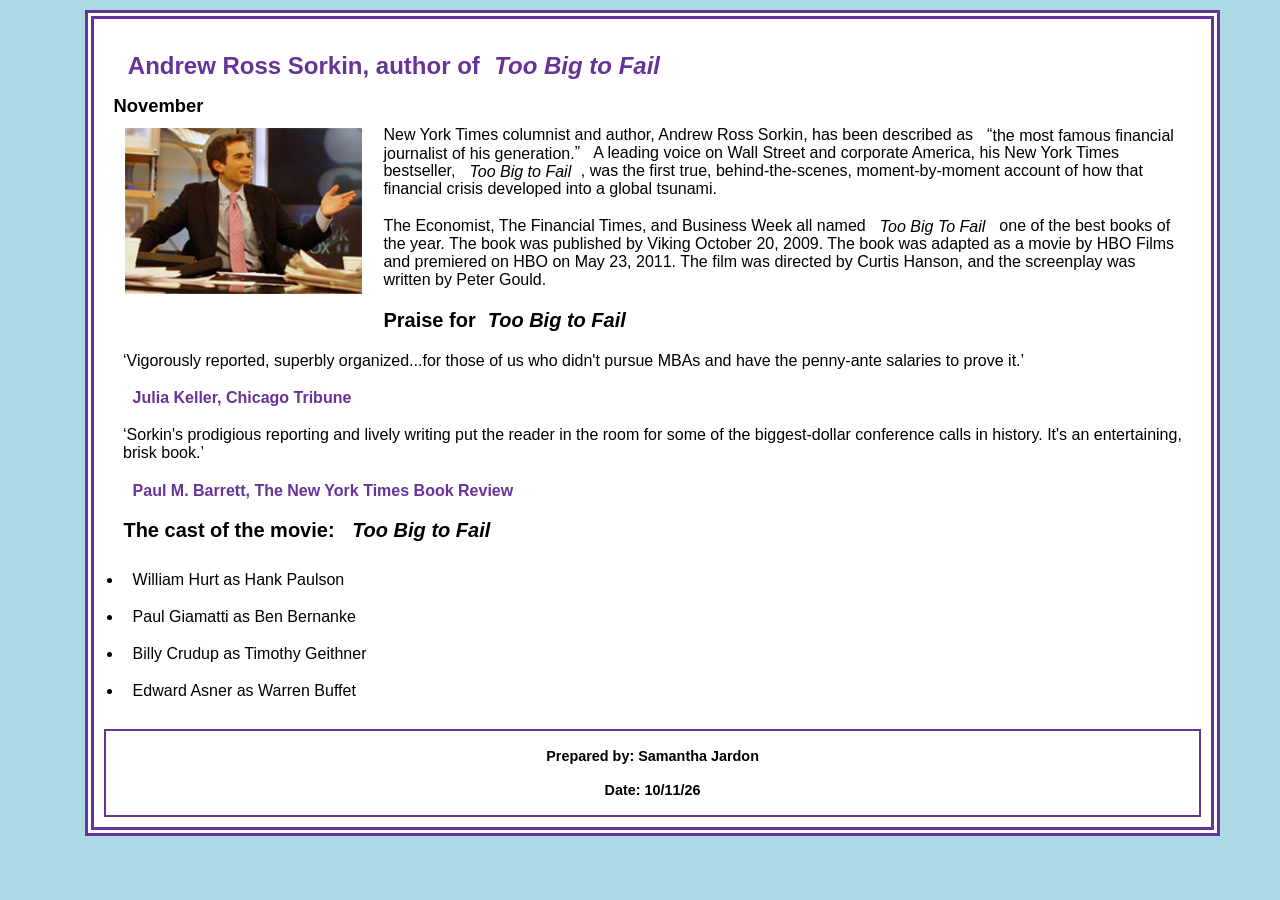
<file: index.html>
<!DOCTYPE html>
<html lang="en">

<head>
	<meta charset="utf-8">
	<meta name="viewport" content="width=device-width, initial-scale=1.0">
	<title>San Joaquin Valley Town Hall</title>
	<link rel="shortcut icon" href="images/favicon.ico">
	<link rel="stylesheet" href="main.css">
</head>
<body>
	<main>
		<h1>Andrew Ross Sorkin, author of<em>Too Big to Fail</em></h1>
		<h3>November</h3>
		<img src="images/sorkin_desk260.jpg" alt="Andrew Ross Sorkin" width="260">
		<p>New York Times columnist and author, Andrew Ross Sorkin, has been described as <q>the most famous financial journalist of his generation.</q> A leading voice on Wall Street and corporate America, his New York Times bestseller, <em>Too Big to Fail</em>, was the first true, behind-the-scenes, moment-by-moment account of how that financial crisis developed into a global tsunami.</p>
		<p>The Economist, The Financial Times, and Business Week all named <em>Too Big To Fail</em> one of the best books of the year. The book was published by Viking October 20, 2009. The book was adapted as a movie by HBO Films and premiered on HBO on May 23, 2011. The film was directed by Curtis Hanson, and the screenplay was written by Peter Gould.</p>
		
		<h2>Praise for<em>Too Big to Fail</em></h2>
		<blockquote>&lsquo;Vigorously reported, superbly organized...for those of us who didn't pursue MBAs and have the penny-ante salaries to prove it.&rsquo;</blockquote>
		<p><cite>Julia Keller, Chicago Tribune</cite></p>
		<blockquote>&lsquo;Sorkin's prodigious reporting and lively writing put the reader in the room for some of the biggest-dollar conference calls in history. It's an entertaining, brisk book.&rsquo;</blockquote>
		<p><cite>Paul M. Barrett, The New York Times Book Review</cite></p>
		
		<h2>The cast of the movie: <em>Too Big to Fail</em></h2>
		<ul>
			<li>William Hurt as Hank Paulson</li>
			<li>Paul Giamatti as Ben Bernanke</li>
			<li>Billy Crudup as Timothy Geithner</li>
			<li>Edward Asner as Warren Buffet</li>
		</ul>
	</main>
	<footer>
		<p>Prepared by: Samantha Jardon</p>
		<p>Date: 10/11/26</p>
	</footer>
</body>
</html>
</file>
<file: main.css>
html {
    background: lightblue;
}

body {
	font-family: Arial, Helvetica, sans-serif;
    font-size: 100%;
	border: 9px double;
	border-color: rebeccapurple;
	border-radius: 0px 0px 0px 0px;
    width: 90%;
    height: 90%;
    margin-left: 6%;
    background-color: white;
  
}

* {
	margin: 0;
	padding:0.6em;
	box-sizing: border-box;
    
}
h1 {
    font-size: 150%;
	color: rebeccapurple;
	padding: 0.6em;
}
h2 {
    font-size: 125%;
	color: var(--accent-color);
	padding: 0.5em;
}
h3 {
    font-size: 115%;
	padding: 0em;
}

cite {
    color: rebeccapurple;
    font-style: normal;
    font-weight: bold;
}
img{
    float: left;
    margin-bottom: 10px;
    margin-right: 10px;
    padding: 0.7em;
}
footer {
	text-align: center;
	border: 2px solid rebeccapurple;
	border-radius: 0px 0px 0px 0px;
	height: auto;
    font-weight: bold;
    font-size: 90%;
}
</file>
